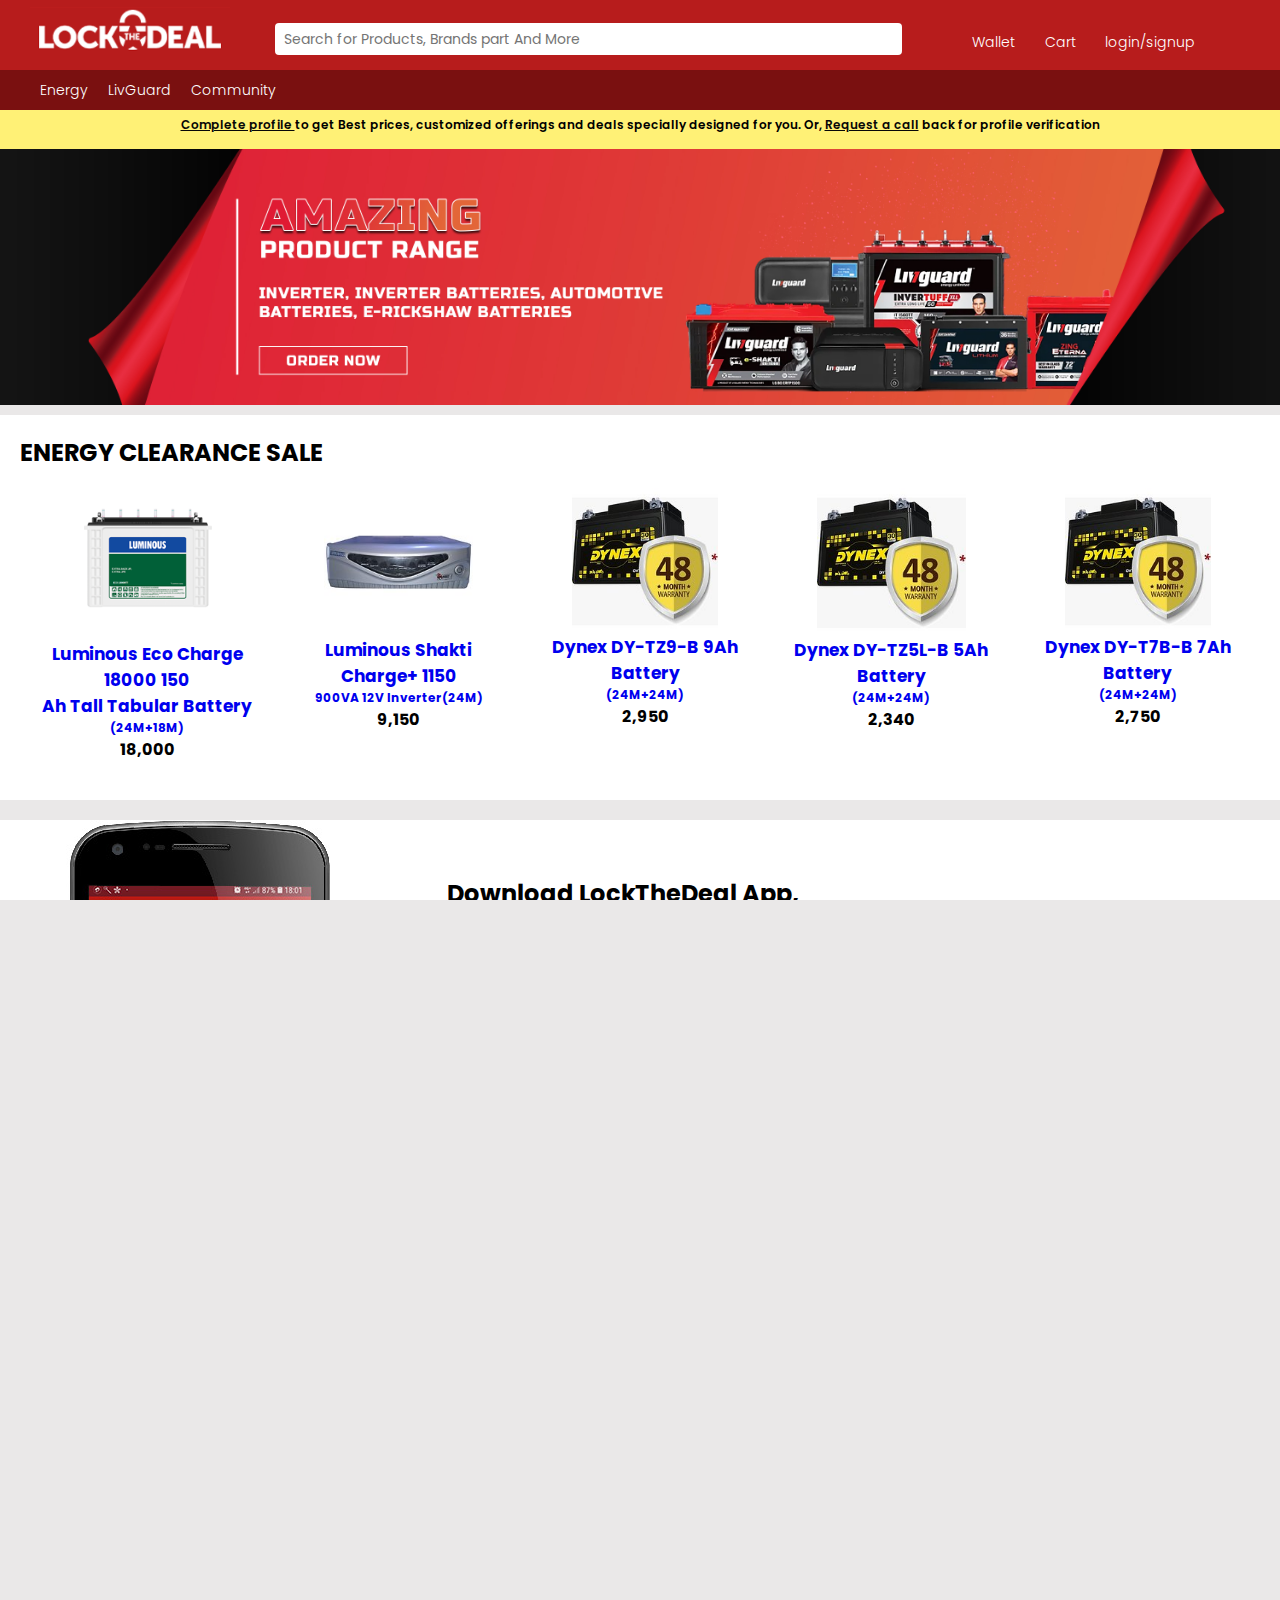
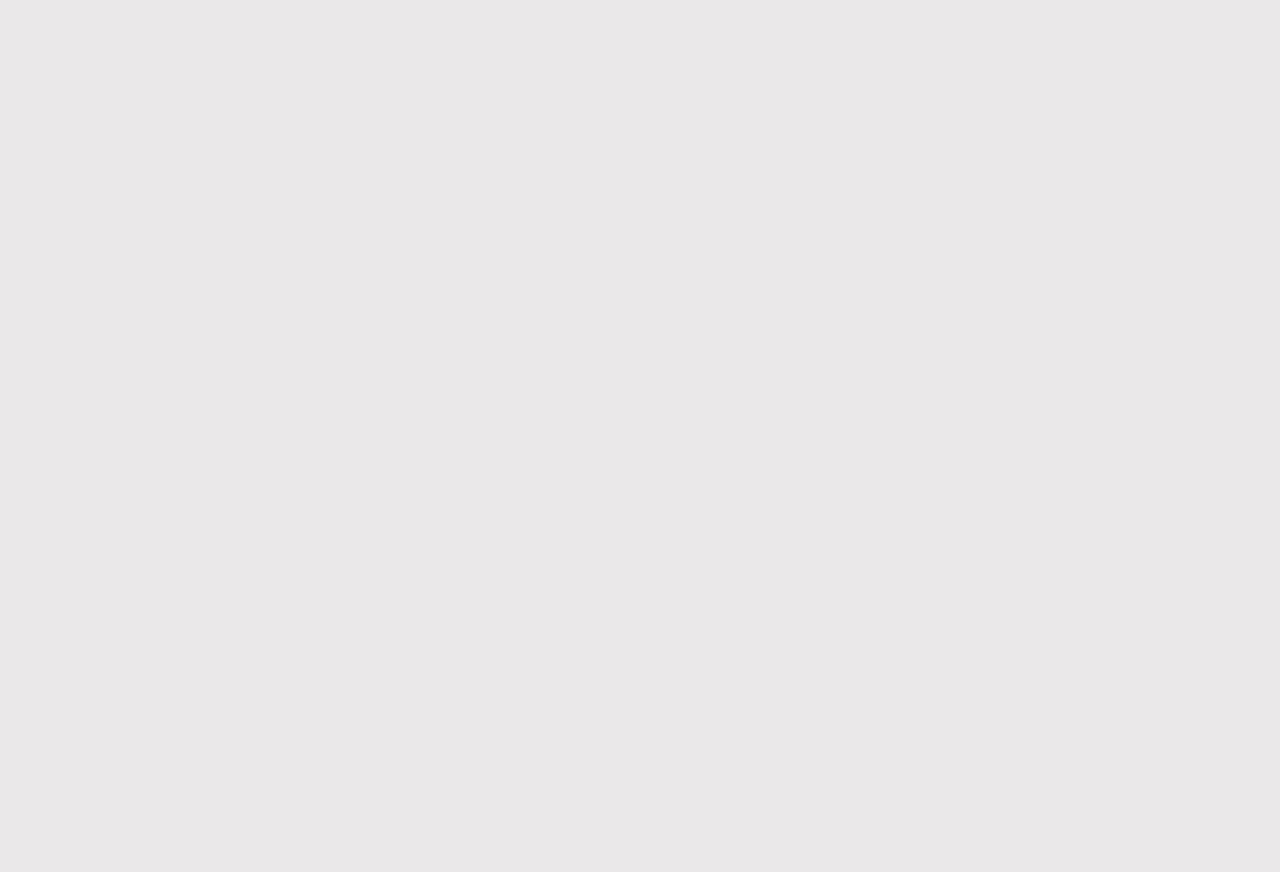
<file: index.html>
<!DOCTYPE html>
<html lang="en">

<head>
    <meta charset="UTF-8">
    <meta name="viewport" content="width=device-width, initial-scale=1.0">
    <title>Lock The Deal</title>
    <link rel="stylesheet" href="style.css">
    <link rel="stylesheet" href="https://cdnjs.cloudflare.com/ajax/libs/font-awesome/6.5.1/css/all.min.css"
        integrity="sha512-DTOQO9RWCH3ppGqcWaEA1BIZOC6xxalwEsw9c2QQeAIftl+Vegovlnee1c9QX4TctnWMn13TZye+giMm8e2LwA=="
        crossorigin="anonymous" referrerpolicy="no-referrer" />
    <link rel="preconnect" href="https://fonts.googleapis.com">
    <link rel="preconnect" href="https://fonts.gstatic.com" crossorigin>
    <link href="https://fonts.googleapis.com/css2?family=Poppins:wght@300&display=swap" rel="stylesheet">
</head>

<body>
    <!-- navbar class for company logo searchbox and cart-wallet-login -->
    <div class="navbar">
        <div class="user-bar">
            <p>Hi, Shopping Cart 0rs</p>
        </div>
        <div class="logo">
            <img src="lock the deal img.png" alt="">
        </div>

        <div class="srchproduct">
            <input type="text" placeholder="Search for Products, Brands part And More" />
            <button><i class="fa-solid fa-magnifying-glass"></i></button>
        </div>

        <div class="navopt">
            <div class="wallet">
                <li><a href="wallet">Wallet
                        <i class="fa-solid fa-wallet"></i></a>
                </li>
            </div>

            <div class="cart">
                <li>
                    <a href="cart">Cart
                        <i class="fa-solid fa-cart-shopping"></i>
                    </a>
                </li>
            </div>

            <div class="login-signup">
                <li>
                    <a href="signup.html" id="form-open">login/signup
                        <i class="fa-solid fa-user"></i>
                    </a>
                </li>
            </div>
            <!-- <label for="check" class="close-menu"><i class="fas fa-times"></i></label> -->
        </div>


        <div class="menu-icon">
            <a href="#menu"><i class="fa-solid fa-bars"></i></a>
        </div>
        <!-- 
        <div class="dropdown-navopt">
            <li><a href="#">Wallet</a></li>
            <li><a href="#">cart</a></li>
            <li><a href="login.html">Login/SignUp</a></li> -->
        <!-- <li><a href="#"></a></li>
            <li><a href="#"></a></li>
            <li><a href=""></a></li> -->
    </div>
    </div>

    <!-- nav-tag for energy, livguard and community dropdown  -->
    <nav>
        <div class="wrapper">
            <ul class="nav-links">
                <li><a href="">Energy <i class="fa-solid fa-angle-down"></i></a>
                    <div class="mega-box">
                        <div class="content">
                            <div class="row">
                                <header><a href="Battery.html">Battery</a></header>
                                <ul class="mega-link" id="battery">
                                    <li><a href="#">Inverter Battery</a></li>
                                    <li><a href="#">Four Wheeler</a></li>
                                    <li><a href="#">Three Wheeler</a></li>
                                    <li><a href="#">Two Wheeler</a></li>
                                    <li><a href="#">UPS batteries</a></li>
                                </ul>
                            </div>

                            <div class="row">
                                <header>Inverters</header>
                                <ul class="mega-link" id="battery">
                                    <li><a href="#">Inverters Battery</a></li>
                                </ul>
                            </div>

                            <div class="row">
                                <header>Solar</header>
                                <ul class="mega-link" id="battery">
                                    <li><a href="#">Solar Panel</a></li>
                                    <li><a href="#">Solar Inverters</a></li>
                                    <li><a href="#">Solar Battery</a></li>
                                    <li><a href="#">Solar Accessories</a></li>
                                </ul>
                            </div>
                            <img src="cat-energy.jpg" alt="">
                        </div>
                    </div>
                </li>
            </ul>

            <ul class="nav-links">
                <li><a href="">LivGuard <i class="fa-solid fa-angle-down"></i></a>
                    <div class="mega-box">
                        <div class="content">
                            <div class="row">
                                <header>Battery</header>
                                <ul class="mega-link" id="battery">
                                    <li><a href="#">Inverter Battery</a></li>
                                    <li><a href="#">Four Wheeler Battery</a></li>
                                    <li><a href="#">Three Wheeler Battery</a></li>
                                    <li><a href="#">Two Wheeler Battery</a></li>
                                    <li><a href="#">UPS Battery</a></li>
                                </ul>
                            </div>

                            <div class="row">
                                <header>Inverters</header>
                                <ul class="mega-link" id="battery">
                                    <li><a href="#">Inverters</a></li>
                                </ul>
                            </div>

                            <div class="row">
                                <header>Solar</header>
                                <ul class="mega-link" id="battery">
                                    <li><a href="#">Solar Panel</a></li>
                                    <li><a href="#">Solar Inverters</a></li>
                                    <li><a href="#">Solar Battery</a></li>
                                    <li><a href="#">Solar Accessories</a></li>
                                </ul>
                            </div>
                            <img src="cat-livguard.jpg" alt="">
                        </div>
                    </div>
                </li>
            </ul>
            <ul class="nav-links">
                <li><a href="">Community</a></li>
            </ul>


        </div>
    </nav>

    <!-- alert-box for call verification -->
    <div class="alertbox">
        <p>
            <i class="fa-solid fa-hand-point-right"></i>
            <a href="#">Complete profile </a>
            to get Best prices, customized offerings and deals specially designed for
            you. Or,
            <i class="fa-solid fa-phone"></i>

            <a href="#">Request a call</a>
            back for profile verification
        </p>
    </div>


    <!-- scroll imgages in header -->
    <main>
        <div class="container">
            <div class="slides">
                <img src="scrollimg1.jpg" alt="">
                <img src="scrollimg2.jpg" alt="">
                <img src="scrollimg3.jpg" alt="">
                <img src="scrollimg4.jpg" alt="">
                <img src="scrollimg5.jpg" alt="">
                <img src="scrollimg6.jpg" alt="">
                <img src="scrollimg7.jpg" alt="">
            </div>
        </div>
    </main>



    <!-- main page content  -->
    <div class="sale-prod">
        <h2>ENERGY CLEARANCE SALE</h2>
        <div class="energy-sale">
            <div class="cards">
                <div class="card">
                    <img src="energy-sale1.jpg">
                    <div class="card-desc">
                        <h3><a href="#">Luminous Eco Charge 18000 150 <br>Ah Tall Tabular Battery</a></h3>
                        <h4><a href="#">(24M+18M)</a></h4>
                        <p>18,000</p>
                    </div>
                </div>

                <div class="card">
                    <img src="energy-sale2.jpg">
                    <div class="card-desc">
                        <h3><a href="#">Luminous Shakti Charge+ 1150</a></h3>
                        <h4><a href="#">900VA 12V Inverter(24M)</a></h4>
                        <p>9,150</p>
                    </div>
                </div>

                <div class="card">
                    <img src="energy-sale3.jpg">
                    <div class="card-desc">
                        <h3><a href="#">Dynex DY-TZ9-B 9Ah Battery</a></h3>
                        <h4><a href="#">(24M+24M)</a></h4>
                        <p>2,950</p>
                    </div>
                </div>

                <div class="card">
                    <img src="energy-sale4.jpg">
                    <div class="card-desc">
                        <h3><a href="#">Dynex DY-TZ5L-B 5Ah Battery</a></h3>
                        <h4><a href="#">(24M+24M)</a></h4>
                        <p> 2,340</p>
                    </div>
                </div>

                <div class="card">
                    <img src="energy-sale4.jpg">
                    <div class="card-desc">
                        <h3><a href="#">Dynex DY-T7B-B 7Ah Battery</a></h3>
                        <h4><a href="#">(24M+24M)</a></h4>
                        <p>2,750</p>
                    </div>
                </div>
            </div>
        </div>
    </div>



    <!-- app describtion and subscribe -->
    <div class="app-desc">
        <img src="app-mob.jpg" alt="mobile">
        <div class="link-desc">
            <h2>Download LockTheDeal App,<br>
                place orders and get amazing discounts on orders placed <br>
                through app.</h2>

            <div class="input-link">
                <p>Enter your mobile number to download app</p>
                <input type="text" placeholder="Enter Mobile Number">
                <button><a href="#">Send Me Link</a></button>
            </div>
            <button class="google-app">
                <a href="#">
                    <img src="google-play.jpg" alt="google-app">
                </a>
            </button>
        </div>
    </div>

    <!-- footer that contains company-info,product-category, top brands and other info -->
    <footer>
        <div class="company-info">
            <ul class="footer-content">
                <p>Company</p>
                <li><a href="#About-Us">About Us</a></li>
                <li><a href="#Work-with-Us">Work with Us</a></li>
                <li><a href="#Contact-Us">Contact Us</a></li>
                <li><a href="#Press-Releases">Press Releases</a></li>
                <li><a href="#Investor-Announcements">Investor Announcements </a></li>
            </ul>

            <ul class="footer-content">
                <p>Help</p>
                <li><a href="#FAQs">FAQs</a></li>
                <li><a href="#Cancellation-Return">Cancellation & Return</a></li>
                <li><a href="#Shipping-Tracking">Shipping and Tracking</a></li>
                <li><a href="#Refer-Earn">Refer and Earn</a></li>
            </ul>

            <ul class="footer-content">
                <p>Policy</p>
                <li><a href="#Privacy-Policy">Privacy Policy</a></li>
                <li><a href="#Replacement-Policy">Replacement Policy</a></li>
                <li><a href="#Terms-of-Use">Terms of Use</a></li>
                <li><a href="#Terms-of-Sale">Terms of Sale</a></li>
            </ul>

            <ul class="footer-content">
                <p>Services</p>
                <li><a href="#Enroll-seller">Enroll as a seller</a></li>
                <li><a href="#Seller-Login">Seller Login</a></li>
                <li><a href="#Sell-on-LockTheDeal">Sell on LockTheDeal</a></li>

            </ul>

        </div>
        <hr>

        <div class="connect-us">
            <div class="social">
                <h2 class="download">Download Our App !</h2>
                <button class="google-app">
                    <a href="#">
                        <img src="google-play.jpg" alt="google-app">
                    </a>
                </button>
                <h2 class="connect">Connect With Us</h2>
                <div class="social-links">
                    <i class="fa-brands fa-facebook-f"></i>
                    <i class="fa-brands fa-twitter"></i>
                    <i class="fa-brands fa-youtube"></i>
                    <i class="fa-brands fa-linkedin-in"></i>
                </div>
            </div>

            <div class="subscribe">
                <h2 class="subs-tag">Subscribe To Newsletter</h2>
                <input type="text" placeholder="Enter Your Email Id Or Mobile Number">
                <button><a href="#Subscribe">Subscibe To Email/SMS/Call</a></button>
                <p>Signup to receive latest deals / offers</p>
            </div>

            <div class="contact">
                <h2 class="cont-tag">Customer Support</h2>
                <p><i class="fa-solid fa-phone"></i>Phone: +91-9205559711</p>
                <p><i class="fa-solid fa-phone"></i>Sales: +91-9289235656</p>
                <p><i class="fa-solid fa-envelope"></i>Email <a id="email" href="#email">support@lockthedeal.com</a></p>
            </div>
        </div>
        <hr>
        <div class="payment">
            <h2>Payment Method :</h2>
            <img src="payment-icon.png" alt="payment">
            <h2>© 2023 LockTheDeal. All Rights Reserved.</h2>
        </div>
        <hr>
        <div class="product-category">
            <h2>Top Categories</h2>
            <div class="energy">
                <h2>Energy</h2>
                <p><a href="#solar">Solar:</a>
                    <a href="#solar-battery">solar battery,</a>
                    <a href="#solar-panel">solar panel,</a>
                    <a href="#solar-comp">solar components,</a>
                    <a href="#solar-invert">solar invert.</a>
                </p>
                <p><a href="#inverter">Inverters:</a>
                    <a href="#inverter">Inverters.</a>
                </p>
                <p><a href="#battery">battery:</a>
                    <a href="#two-wheeler">two-wheeler battery,</a>
                    <a href="#three-wheeler">three-wheeler battery,</a>
                    <a href="#inverter-battery">inverter battery,</a><a href="#UPS-battery">UPS battery,</a>
                    <a href="#solar-battery">solar battery,</a>
                    <a href="#four-wheeler">solar battery.</a>
                </p>
            </div>
            <div class="electricals">
                <h2>Electricals</h2>
            </div>
            <div class="livguard">
                <h2>LivGuard</h2>
                <p><a href="#solar">Solar:</a>
                    <a href="#solar-battery">solar battery,</a>
                    <a href="#solar-panel">solar panel,</a>
                    <a href="#solar-comp">solar components,</a>
                    <a href="#solar-invert">solar invert.</a>
                </p>
                <p><a href="#inverter">Inverters:</a>
                    <a href="#inverter">Inverters.</a>
                </p>
                <p><a href="#battery">battery:</a>
                    <a href="#two-wheeler">two-wheeler battery,</a>
                    <a href="#three-wheeler">three-wheeler battery,</a>
                    <a href="#inverter-battery">inverter-battery,
                </p>
            </div>
            <div class="top-brands">
                <h2>Top Brands</h2>
                <a href="">Exide |</a>
                <a href="">Amaron |</a>
                <a href="">Luminous |</a>
                <a href="">Livguard |</a>
                <a href="">Livfast |</a>
                <a href="">Power Zone |</a>
                <a href="">Dynex |</a>
                <a href="">Okaya |</a>
                <a href="">Mtek Power |</a>
                <a href="">Tata Green |</a>
                <a href="">Su-Kam |</a>
                <a href="">Genus |</a>
                <a href="">LEADER |</a>
                <a href="">Eastman |</a>
                <a href="">ADDO |</a>
                <a href="">ALTIMA |</a>
                <a href="">CENTRIA |</a>
                <a href="">Amaze |</a>
                <a href="">Microtek |</a>
                <a href="">Havells |</a>
                <a href="">Khaitan </a>
                <hr>
            </div>
            <div class="top-searches"></div>
        </div>

        <div class="about-us">
            <h2>About Us</h2>
            <p>
                LockTheDeal is a technology-enabled end-to-end distribution platform for retailers, offering a wide
                range of products and brands. It was set up with investment from SAR group, with a mission to remove the
                inefficiencies of the traditional distribution model. Through the LTD platform, retailers will have
                access to credit on easy terms, transparent pricing, personalized deals on their favourite products,
                timely updates on price changes and schemes in the market, best-in-class delivery & after-sales services
                – directly from their mobiles. Brands can also leverage LTD’s convenient & robust platform to develop a
                tech-enabled, transparent sales & distribution network.</p>
        </div>
    </footer>

    <script src="script.js"></script>
</body>

</html>
</file>
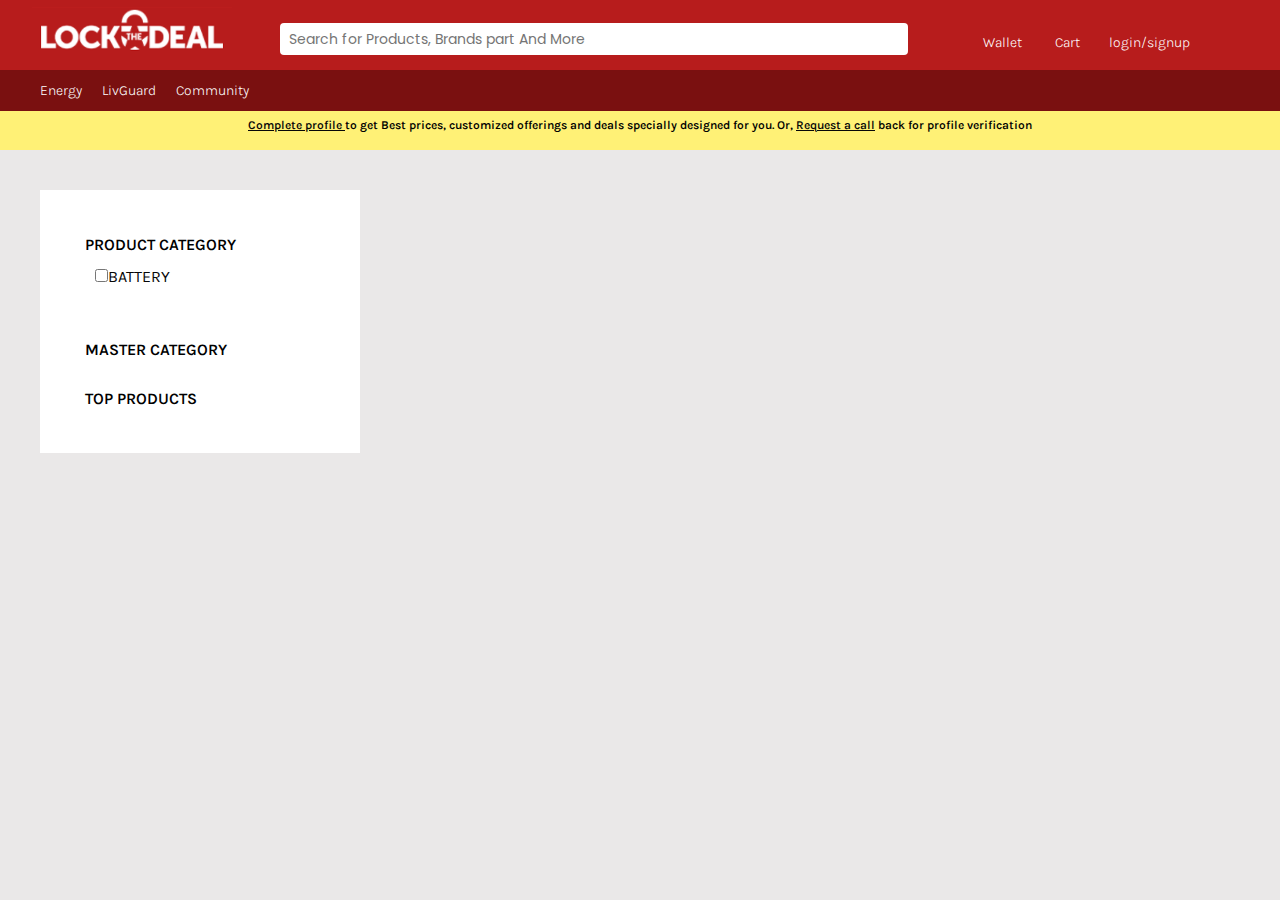
<file: Battery.html>
<!DOCTYPE html>
<html lang="en">

<head>
    <meta charset="UTF-8">
    <meta name="viewport" content="width=device-width, initial-scale=1.0">
    <title>Battery:</title>
    <link rel="stylesheet" href="Battery.css">
    <link rel="stylesheet" href="https://cdnjs.cloudflare.com/ajax/libs/font-awesome/6.5.1/css/all.min.css"
        integrity="sha512-DTOQO9RWCH3ppGqcWaEA1BIZOC6xxalwEsw9c2QQeAIftl+Vegovlnee1c9QX4TctnWMn13TZye+giMm8e2LwA=="
        crossorigin="anonymous" referrerpolicy="no-referrer" />
    <link rel="preconnect" href="https://fonts.googleapis.com">
    <link rel="preconnect" href="https://fonts.gstatic.com" crossorigin>
    <link href="https://fonts.googleapis.com/css2?family=Poppins:wght@300&display=swap" rel="stylesheet">
</head>

<body>
    <!-- navbar class for company logo searchbox and cart-wallet-login -->
    <div class="navbar">
        <div class="user-bar">
            <p>Hi, Shopping Cart 0rs</p>
        </div>
        <div class="logo">
            <img src="lock the deal img.png" alt="">
        </div>

        <div class="srchproduct">
            <input type="text" placeholder="Search for Products, Brands part And More" />
            <button><i class="fa-solid fa-magnifying-glass"></i></button>
        </div>

        <div class="navopt">
            <div class="wallet">
                <li><a href="wallet">Wallet
                        <i class="fa-solid fa-wallet"></i></a>
                </li>
            </div>

            <div class="cart">
                <li>
                    <a href="cart">Cart
                        <i class="fa-solid fa-cart-shopping"></i>
                    </a>
                </li>
            </div>

            <div class="login-signup">
                <li>
                    <a href="signup.html" id="form-open">login/signup
                        <i class="fa-solid fa-user"></i>
                    </a>
                </li>
            </div>
            <!-- <label for="check" class="close-menu"><i class="fas fa-times"></i></label> -->
        </div>


        <div class="menu-icon">
            <a href="#menu"><i class="fa-solid fa-bars"></i></a>
        </div>
        <!-- 
        <div class="dropdown-navopt">
            <li><a href="#">Wallet</a></li>
            <li><a href="#">cart</a></li>
            <li><a href="login.html">Login/SignUp</a></li> -->
        <!-- <li><a href="#"></a></li>
            <li><a href="#"></a></li>
            <li><a href=""></a></li> -->
    </div>
    </div>

    <!-- nav-tag for energy, livguard and community dropdown  -->
    <nav>
        <div class="wrapper">
            <ul class="nav-links">
                <li><a href="">Energy <i class="fa-solid fa-angle-down"></i></a>
                    <div class="mega-box">
                        <div class="content">
                            <div class="row">
                                <header>Battery</header>
                                <ul class="mega-link" id="battery">
                                    <li><a href="#">Inverter Battery</a></li>
                                    <li><a href="#">Four Wheeler</a></li>
                                    <li><a href="#">Three Wheeler</a></li>
                                    <li><a href="#">Two Wheeler</a></li>
                                    <li><a href="#">UPS batteries</a></li>
                                </ul>
                            </div>

                            <div class="row">
                                <header>Inverters</header>
                                <ul class="mega-link" id="battery">
                                    <li><a href="#">Inverters Battery</a></li>
                                </ul>
                            </div>

                            <div class="row">
                                <header>Solar</header>
                                <ul class="mega-link" id="battery">
                                    <li><a href="#">Solar Panel</a></li>
                                    <li><a href="#">Solar Inverters</a></li>
                                    <li><a href="#">Solar Battery</a></li>
                                    <li><a href="#">Solar Accessories</a></li>
                                </ul>
                            </div>
                            <img src="cat-energy.jpg" alt="">
                        </div>
                    </div>
                </li>
            </ul>

            <ul class="nav-links">
                <li><a href="">LivGuard <i class="fa-solid fa-angle-down"></i></a>
                    <div class="mega-box">
                        <div class="content">
                            <div class="row">
                                <header>Battery</header>
                                <ul class="mega-link" id="battery">
                                    <li><a href="#">Inverter Battery</a></li>
                                    <li><a href="#">Four Wheeler Battery</a></li>
                                    <li><a href="#">Three Wheeler Battery</a></li>
                                    <li><a href="#">Two Wheeler Battery</a></li>
                                    <li><a href="#">UPS Battery</a></li>
                                </ul>
                            </div>

                            <div class="row">
                                <header>Inverters</header>
                                <ul class="mega-link" id="battery">
                                    <li><a href="#">Inverters</a></li>
                                </ul>
                            </div>

                            <div class="row">
                                <header>Solar</header>
                                <ul class="mega-link" id="battery">
                                    <li><a href="#">Solar Panel</a></li>
                                    <li><a href="#">Solar Inverters</a></li>
                                    <li><a href="#">Solar Battery</a></li>
                                    <li><a href="#">Solar Accessories</a></li>
                                </ul>
                            </div>
                            <img src="cat-livguard.jpg" alt="">
                        </div>
                    </div>
                </li>
            </ul>
            <ul class="nav-links">
                <li><a href="">Community</a></li>
            </ul>


        </div>
    </nav>

    <!-- alert-box for call verification -->
    <div class="alertbox">
        <p>
            <i class="fa-solid fa-hand-point-right"></i>
            <a href="#">Complete profile </a>
            to get Best prices, customized offerings and deals specially designed for
            you. Or,
            <i class="fa-solid fa-phone"></i>

            <a href="#">Request a call</a>
            back for profile verification
        </p>
    </div>

    <!-- product-panel -->
    <div class="product-panel">
        <ul class="accordion" id="one">
            <li>
                <input type="radio" name="accordion" id="first" checked>
                <label for="first">PRODUCT CATEGORY</label>

                <div class="content">
                    <p><input type="checkbox" class="checkbox" name="category" value="BATTERY" onclick="checkbox(this)"><a
                            href="#">BATTERY</a>
                    </p>
                </div>
            </li>
        </ul>
        <ul class="accordion">
            <li>
                <input type="radio" name="accordion" id="second">
                <label for="second">MASTER CATEGORY</label>

                <div class="content">
                    <p><input type="checkbox" class="checkbox" name="category" value="ENERGY" onclick="checkbox(this)"><a
                            href="#">ENERGY</a></p>
                    <p><input type="checkbox" class="checkbox" name="category" value="LIVGUARD" onclick="checkbox(this)"><a
                            href="#">LIVGUARD</a></p>
                </div>
            </li>
        </ul>
        <ul class="accordion">
            <li>
                <input type="radio" name="accordion" id="third">
                <label for="third">TOP PRODUCTS</label>

                <div class="content">
                    <p><input type="checkbox" class="checkbox" name="category" value="FOUR WHEELER" onclick="checkbox(this)"><a
                            href="#">FOUR WHEELER()</a></p>
                    <p><input type="checkbox" class="checkbox" name="category" value="INVERTER BATTERY" onclick="checkbox(this)"><a
                            href="#">INVERTER BATTERY()</a></p>
                    <p><input type="checkbox" class="checkbox" name="category" value="FOUR WHEELER BATTERY" onclick="checkbox(this)"><a
                            href="#">FOUR WHEELER BATTERY()</a></p>
                    <p><input type="checkbox" class="checkbox" name="category" value="TWO WHEELER BATTERY" onclick="checkbox(this)"><a
                            href="#">TWO WHEELER BATTERY()</a></p>
                    <p><input type="checkbox" class="checkbox" name="category" value="TWO WHEELER" onclick="checkbox(this)"><a
                            href="#">TWO WHEELER()</a></p>
                    <p><input type="checkbox" class="checkbox" name="category" value="UPS BATTERIES" onclick="checkbox(this)"><a
                            href="#">UPS BATTERIES()</a></p>
                    <p><input type="checkbox" class="checkbox" name="category" value="THREE WHEELER" onclick="checkbox(this)"><a
                            href="#">THREE WHEELER()</a></p>
                </div>
            </li>
        </ul>
    </div>

    <script src="Battery.js"></script>
</body>

</html>
</file>
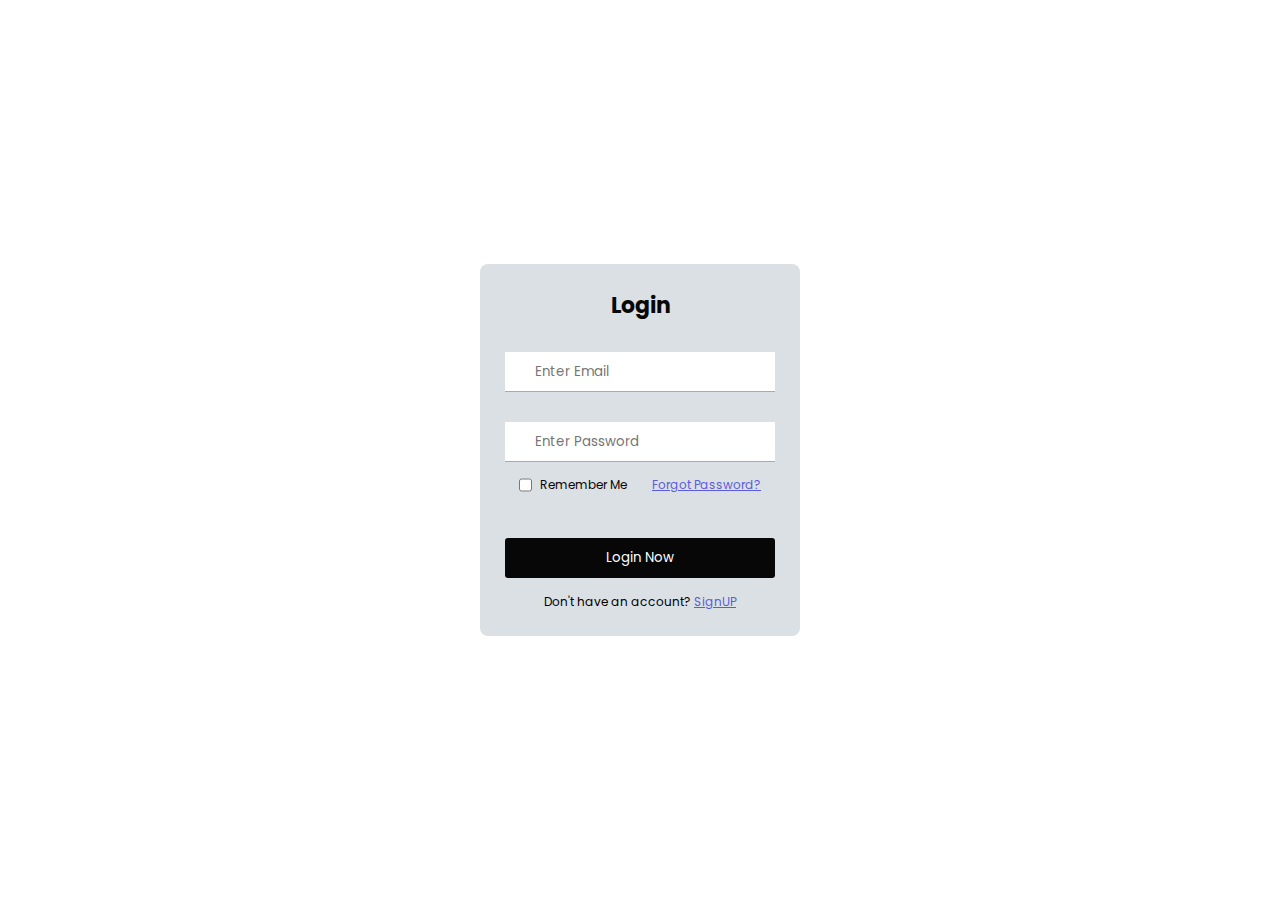
<file: login.html>
<!DOCTYPE html>
<html lang="en">
<head>
    <meta charset="UTF-8">
    <meta name="viewport" content="width=device-width, initial-scale=1.0">
    <title>Login Lock The Deal</title>
    <link rel="stylesheet" href="login.css">
    <link rel="stylesheet" href="https://cdnjs.cloudflare.com/ajax/libs/font-awesome/6.5.1/css/all.min.css"
        integrity="sha512-DTOQO9RWCH3ppGqcWaEA1BIZOC6xxalwEsw9c2QQeAIftl+Vegovlnee1c9QX4TctnWMn13TZye+giMm8e2LwA=="
        crossorigin="anonymous" referrerpolicy="no-referrer" />
    <link rel="preconnect" href="https://fonts.googleapis.com">
    <link rel="preconnect" href="https://fonts.gstatic.com" crossorigin>
    <link href="https://fonts.googleapis.com/css2?family=Poppins:wght@300&display=swap" rel="stylesheet">
</head>
<body>

    <section class="home">
        <div class="form_container">
            <!-- <i class="fa-solid fa-circle-xmark form_close"></i> -->
            <!-- login-form -->
            <div class="form login_form">
                <form action="#">
                    <h2>Login</h2>

                    <div class="input_box">
                        <i class="fa-solid fa-envelope"></i>
                        <input id="email" type="email" placeholder="Enter Email" required>

                    </div>
                    <div class="input_box">
                        <i class="fa-solid fa-lock"></i>
                        <input id="password" type="password" placeholder="Enter Password" required>
                        <!-- <i class="fa-solid fa-eye-slash"></i> -->
                    </div>

                    <div class="option_field">
                        <span class="checkbox">
                            <input type="checkbox" id="check">
                            <label for="check">Remember Me</label>
                        </span>
                        <a href="#" class="forgot_pw">Forgot Password?</a>
                    </div>

                    <button class="button" onclick="login()">Login Now</button>

                    <div class="login_signup">
                        Don't have an account? <a href="signup.html" id="signup">SignUP</a>
                    </div>
                </form>
            </div>
        </div>
    </section>

    <script src="login.js"></script>
</body>
</html>
</file>
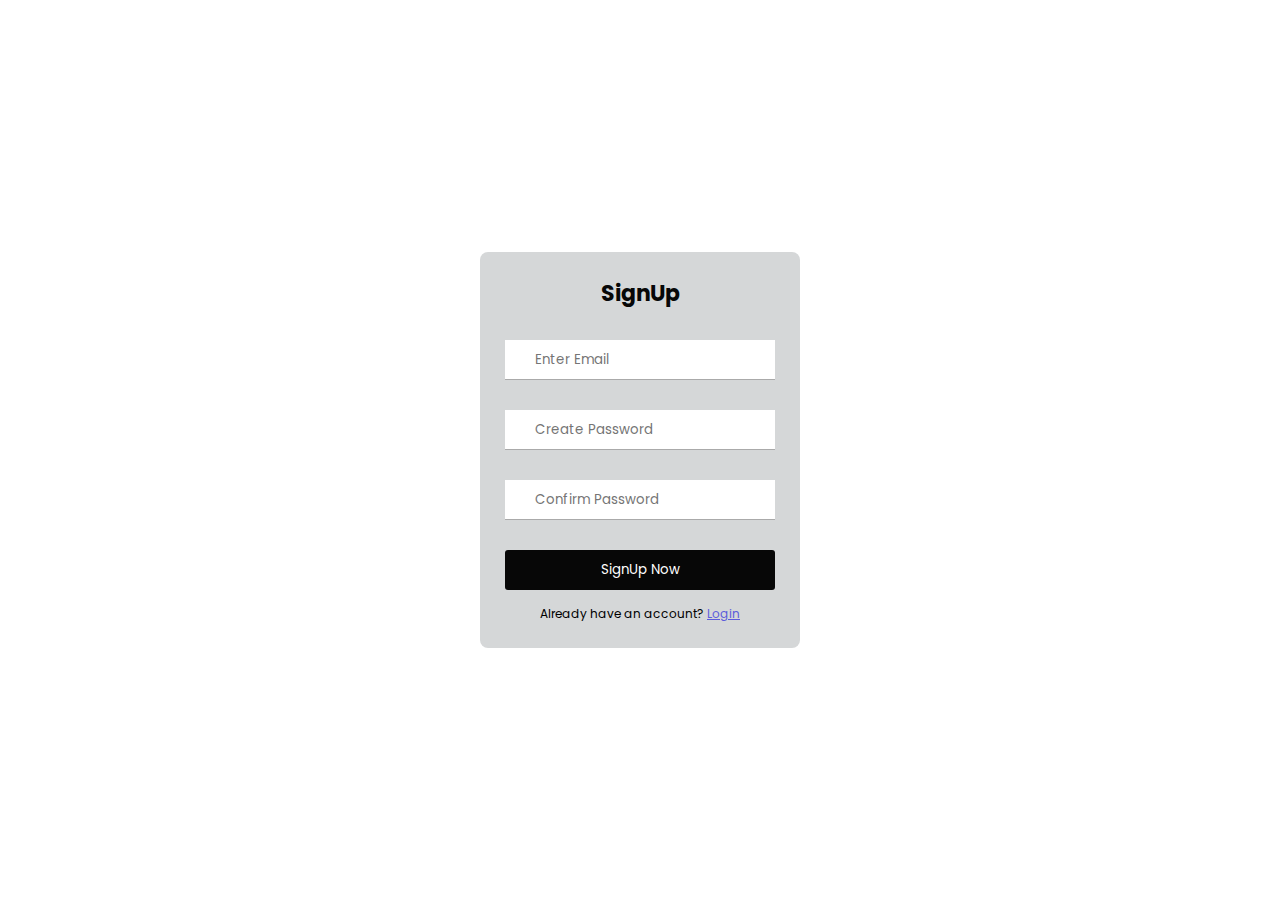
<file: signup.html>
<!DOCTYPE html>
<html lang="en">

<head>
    <meta charset="UTF-8">
    <meta name="viewport" content="width=device-width, initial-scale=1.0">
    <title>Lock The Deal/SignUp</title>
    <link rel="stylesheet" href="signup.css">
    <link rel="stylesheet" href="https://cdnjs.cloudflare.com/ajax/libs/font-awesome/6.5.1/css/all.min.css"
        integrity="sha512-DTOQO9RWCH3ppGqcWaEA1BIZOC6xxalwEsw9c2QQeAIftl+Vegovlnee1c9QX4TctnWMn13TZye+giMm8e2LwA=="
        crossorigin="anonymous" referrerpolicy="no-referrer" />
    <link rel="preconnect" href="https://fonts.googleapis.com">
    <link rel="preconnect" href="https://fonts.gstatic.com" crossorigin>
    <link href="https://fonts.googleapis.com/css2?family=Poppins:wght@300&display=swap" rel="stylesheet">
</head>

<body>
    <section class="home">
        <div class="form_container">
            <!-- <i class="fa-solid fa-circle-xmark form_close"></i> -->
            <!-- signup form -->
            <div class="form signup_form">
                <form action="#">
                    <h2>SignUp</h2>

                    <div class="input_box">
                        <i class="fa-solid fa-envelope"></i>
                        <input id="email" type="email" placeholder="Enter Email" required>

                    </div>
                    <div class="input_box">
                        <i class="fa-solid fa-lock"></i>
                        <input type="password" placeholder="Create Password" required>
                        <!-- <i class="fa-solid fa-eye-slash  pw_hide"></i> -->
                    </div>

                    <div class="input_box">
                        <i class="fa-solid fa-lock"></i>
                        <input id="password" type="password" placeholder="Confirm Password" required>
                        <i class="fa-solid fa-eye-slash pw_hide"></i>
                    </div>

                    <button class="button"  onclick="signup()">SignUp Now</button>

                    <div class="login_signup">
                        Already have an account? <a href="login.html" id="login">Login</a>
                    </div>
                </form>
            </div>
            <script src="signup.js"></script>
</body>

</html>
</file>
<file: style.css>
@import url('https://fonts.googleapis.com/css2?family=Poppins:wght@300&display=swap');
@import url('https://fonts.googleapis.com/css2?family=Karla&family=Poppins:wght@300;400&display=swap');

* {
    box-sizing: border-box;
    padding: 0;
    margin: 0;
    font-family: 'Karla', sans-serif;
    font-family: 'Poppins', sans-serif;

}

body,
html {
    margin: 0 auto;
    height: 100%;
    scroll-behavior: smooth;
    overflow-x: hidden;
    background: #eae8e8;
}

/* navbar starts here */
.navbar {
    width: 100%;
    height: 70px;
    background-color: #b71c1c;
    display: flex;
    flex-direction: row;
    justify-content: space-around;
    align-items: center;
    padding: 8px;
}

.user-bar {
    display: none;
}


.logo>img {
    width: 100%;
    /* margin: 5px; */
    float: left;
    position: relative;
    /* margin-top: 15px; */
}

.srchproduct {
    display: flex;
    flex-direction: row;
    justify-content: flex-end;
    /* align-content: center; */
    align-items: flex-end;
}

.srchproduct>input {
    width: 50vw;
    height: 32.9px;
    margin-top: 8px;
    margin-right: 10px;
    padding: 9px;
    font-size: 14px;
    font-family: poppins;
    border-radius: 4px;
    border: none;
}


.srchproduct>button {
    width: 6%;
    height: 29px;
    margin: 2px;
    display: flex;
    justify-content: center;
    align-items: center;
    background-color: white;
    border: none;
    border-radius: 1px;
    font-size: 14px;
    margin-left: -60px;
    padding: 12px;
}

.srchproduct>button:hover {
    background-color: rgb(232, 230, 230);
}

.navopt {
    display: flex;
    flex-direction: row;
    align-items: center;
    /* margin: 8px; */
    color: #ffffff;
    flex-direction: row;
    justify-content: space-evenly;
    font-size: 10px;
    margin-top: 15px;
    margin-left: 26px;
    float: right;

}

.navopt li {
    list-style: none;
}

.navopt li a {
    color: white;
    text-decoration: none;
    font-size: 14px;
    font-weight: 300;
    padding: 9px 10px;
    transition: all 0.3s ease;
}

.wallet,
.cart {
    margin-right: 10px;

}

.wallet li a {
    display: flex;
    justify-content: center;
    align-items: center;
    flex-direction: column-reverse;
    width: 5vw;
    /* margin-left: -130px; */
}

.cart li a {
    display: flex;
    justify-content: center;
    align-items: center;
    flex-direction: column-reverse;
}

.login-signup {
    margin-left: -29px;
}

.login-signup li a {
    display: flex;
    justify-content: center;
    align-items: center;
    flex-direction: column-reverse;
    margin-left: 28px;
}

.navopt li a:hover {
    color: rgb(196, 190, 190);
}




.menu-icon {
    margin-top: -10px;
    font-size: 25px;
    margin-top: 10px;
}

.menu-icon a {
    text-decoration: none;
}

.menu-icon>a i {
    color: #fff;
    display: none;
}

.dropdown-navopt {
    display: none;
    position: absolute;
    right: 2rem;
    top: 60px;
    height: 0;
    width: 170px;
    background: #fff;
    backdrop-filter: blur(15px);
    border-radius: 3px;
    overflow: hidden;
    z-index: 999;
    transition: height 0.2s cubic-bezier(0.175, 0.885, 0.32, 1.275);
}

.dropdown-navopt.open {
    height: 240px;
}

.dropdown-navopt li:hover {
    background: #cfcdcd;
    color: #fff;
    opacity: 1;
    visibility: visible;
    transition: all 0.3s ease;
}

/* .dropdown-navopt li a:hover{
    color: #fff;
} */


.dropdown-navopt li {
    padding: 0.7rem;
    display: flex;
    justify-content: center;
    align-items: center;
    font-weight: 500;
}

.dropdown-navopt li a {
    text-decoration: none;
    color: #2c2b2b;
}




nav {
    background: #7a1010;
    position: sticky;
    width: 100%;
    z-index: 990;
    height: 30px;
    line-height: 40px;
}

nav .wrapper {
    /* position: relative; */
    background: #7a1010;
    padding: 0 30px;
    margin: auto;
    display: flex;
    align-items: center;
    justify-content: left;
}

.wrapper .nav-links {
    display: inline-flex;
}

.nav-links li {
    list-style: none;
}

.nav-links li a {
    color: white;
    text-decoration: none;
    font-size: 14px;
    font-weight: 300;
    padding: 9px 10px;
    transition: all 0.3s ease;
}

.nav-links li a:hover {
    background: #f2f2f2;
    color: blue;
}

.nav-links li:hover .mega-box {
    top: 40px;
    opacity: 1;
    visibility: visible;
    transition: all 0.3s ease;
}

.mega-box {
    position: absolute;
    top: 50px;
    background: #242526;
    width: 100%;
    left: 0;
    opacity: 0;
    visibility: hidden;

}

.mega-box .content {
    background: #ffffff;
    padding: 25px 20px;
    display: flex;
    width: 100%;
    justify-content: flex-start;
}

#battery li a {
    color: black;
}

.content .row {
    width: calc(25% - 30px);
    line-height: 30px;
}

.content .row header a{
    color: black;
    font-size: 16px;
    font-weight: 500;
    text-align: left;
    margin-left: 10px;
}

.content .row header:hover {
    color: blue;
}

.row .mega-links li a {
    padding: 0 20px;
    color: #d9d9d9;
    font-size: 17px;
    display: block;
    text-align: left;
}

.content .row .mega-links {
    margin-left: -40px;
}


.alertbox {
    background-color: #fff176;
    font-size: 12px;
    font-weight: 600;
    width: 100%;
    height: 50px;
    padding: 10px;
    display: flex;
    flex-direction: row;
    justify-content: center;
    align-items: center;
    text-align: center;
}

.alertbox p a {
    color: #070707;
}

.main-img {
    background-color: #ffffff;
    text-align: center;
    height: 280px;
    width: 95%;
    margin-top: 50px;
    margin-left: 30px;
    margin-right: 30px;
}

.main-img>img {
    width: 95%;
    height: auto;
    align-items: center;
    margin-top: 35px;
    margin-left: 30px;
    margin-right: 30px;
}

.container {
    position: relative;
    top: 10%;
    overflow: hidden;
    text-align: center;
    width: 100vw;
    margin-top: -15px;
    display: flex;
    flex-wrap: wrap;
}

.slides {
    width: 100%;
    height: auto;
    display: flex;
    align-items: center;
    animation: slide 14s infinite;
}

.slides>img {
    width: 100%;
    height: auto;
    align-items: center;
    margin-top: 14px;
    /* margin-left: 30px;
    margin-right: 30px; */
}

@keyframes slide {
    0% {
        transform: translateX(0);
    }

    14% {
        transform: translateX(0);
    }

    21% {
        transform: translateX(-100%);
    }

    28% {
        transform: translateX(-100%);
    }

    35% {
        transform: translateX(-200%);
    }

    42% {
        transform: translateX(-200%);
    }

    49% {
        transform: translateX(-300%);
    }

    56% {
        transform: translateX(-300%);
    }

    63% {
        transform: translateX(-400%);
    }

    70% {
        transform: translateX(-400%);
    }

    85% {
        transform: translateX(-500%);
    }

    92% {
        transform: translateX(-500%);
    }

    100% {
        transform: translateX(-600%);
    }


}

/* main{
    display: flex;
    flex-direction: column;
    align-items: center;
    justify-content: center;
    padding: 10px;
} */


.sale-prod {
    width: 100%;
    padding: 20px;
    display: flex;
    flex-direction: column;
    justify-content: center;
    align-items: flex-start;
    background: #ffffff;
    margin-top: 10px;
}

.cards {
    display: flex;
    flex-direction: row;
    /* justify-content: space-around; */
    align-items: flex-start;
}

.card {
    padding: 18px;
    display: flex;
    justify-content: center;
    align-items: center;
    flex-direction: row-reverse;
    align-content: space-around;
    flex-wrap: wrap;

}

.card img {
    height: 70%;
    width: 70%;
    display: flex;
    justify-content: center;
    align-items: center;
}

.card-desc {
    display: flex;
    flex-direction: column;
    justify-content: center;
    align-items: center;
    text-align: center;
}

.card-desc h3 {
    font-size: 17px;
}

.card-desc h3 a {
    text-decoration: none;
}

.card-desc h4 {
    font-size: 12px;
}

.card-desc h4 a {
    text-decoration: none;
}

.card-desc p {
    font-size: 16px;
    font-weight: 700;
}

.app-desc {
    display: flex;
    flex-direction: row;
    justify-content: space-evenly;
    align-items: center;
    background-color: #ffffff;
    width: 100%;
    margin-top: 20px;
    /* margin-left: 20px;
    margin-right: 20px; */

}

.link-desc {
    display: flex;
    flex-direction: column;
    justify-content: center;
    align-items: flex-start;
    padding: 50px;
}

.input-link>p {
    margin-bottom: 10px;
    margin-top: 10px;
    font-size: 15px;
    color: #828080;
    font-weight: 500;
}

.input-link>button {
    height: 43px;
    border: none;
    margin-left: -4px;
}

.input-link>button a {
    background: black;
    height: 40.5px;
    width: 60%;
    padding: 10px;
    font-size: 14px;
}

.input-link a {
    text-decoration: none;
    color: #fff;
    height: 7%;
    width: 7%;
}

.input-link input {
    background: #ffffff;
    height: 40px;
    width: 60%;
    padding: 10px;
    font-size: 14px;
    font-weight: 500;
}

.google-app {
    display: flex;
    justify-content: center;
    align-items: center;
    margin-top: 10px;
    height: 50px;
    margin-left: 3px;
}

.google-app img {
    align-content: center;
    margin-left: -4px;
}

.google-app a {
    height: 52px;
    width: 170px;
}

/* footer starts here */

footer {
    width: 100%;
    height: 100%;
    background: #e9e9e9;
}

.company-info {
    display: flex;
    flex-direction: row;
    justify-content: space-around;
    align-items: flex-start;
    margin-top: 20px;
    padding: 50px;
    flex-wrap: wrap;
    width: 100%;
}

.company-info li {
    list-style: none;
    margin-bottom: 6px;
}

.footer-content {
    padding: 20px;
    font-size: 14px;
}

.footer-content li a {
    text-decoration: none;
    color: #828080;
    font-weight: 500;
    margin-bottom: 20px;
}

.footer-content>p {
    color: #686767;
    font-weight: 900;
    margin-bottom: 18px;
}

.connect-us {
    display: flex;
    justify-content: space-around;
    align-items: flex-start;
    margin-top: 50px;
    margin-bottom: 10px;
    flex-wrap: wrap;

}

.connect-us>.social>.download {
    color: #fe0202;
    font-size: 17px;
}

.connect-us>.social>.connect {
    font-size: 18px;
    font-weight: 600;
    color: #585757;
    margin-top: 15px;
}

.connect-us>.social>.social-links i {
    margin-right: 25px;
    margin-top: 10px;
}


.connect-us>.subscribe {
    width: 45%;
}

.connect-us>.subscribe h2 {
    font-size: 17px;
    color: #585757;
    margin-bottom: 20px;
}

.connect-us>.subscribe>input {
    background: #ffffff;
    height: 40px;
    width: 45%;
    border-radius: 4px;
    padding: 8px;
    border: none;
}

.connect-us>.subscribe button {
    background: #ae1b1b;
    font-size: 15px;
    margin-left: -3px;
    font-weight: 500;
    height: 40px;
    width: 45%;
    border-radius: 4px;
    border: none;
    padding: 8px;
}

.connect-us>.subscribe button a {
    color: #ffffff;
    text-decoration: none;
}

.connect-us>.subscribe>p {
    margin-top: 17px;
}

.connect-us>.contact>h2 {
    font-size: 17px;
    color: #585757;
    margin-bottom: 10px;
}

.connect-us>.contact>p i {
    margin: 10px;
    font-size: 17px;
}

#email {
    text-decoration: none;
    color: black;
}

.payment {
    display: flex;
    flex-direction: row;
    justify-content: space-around;
    align-items: center;
    margin-top: 20px;
    margin-bottom: 20px;
    flex-wrap: wrap;
}

.payment>h2 {
    font-size: 16px;
}

.energy,
.electricals,
.livguard {
    text-transform: capitalize;
}

.energy a {
    text-decoration: none;
    color: black;
    font-size: 13px;
}

.product-category {
    display: flex;
    flex-direction: column;
    align-items: flex-start;
    padding: 50px;
}

.product-category>h2 {
    color: #525151;
    font-size: 18px;
}

.energy {
    margin-top: 10px;
}

.energy>h2 {
    font-size: 14px;
    color: #525151;

}

.livguard>h2 {
    font-size: 14px;
    color: #525151;
}

.livguard a {
    font-size: 13px;
    text-decoration: none;
    color: black;
}

.electricals h2 {
    font-size: 14px;
    color: #525151;
    margin-top: 10px;
    margin-bottom: 10px;
}

.top-brands h2 {
    font-size: 14px;
    color: #525151;
    margin-top: 10px;
}

.top-brands a {
    font-size: 13px;
    text-decoration: none;
    color: black;
}


.about-us {
    flex-direction: column;
    align-items: flex-start;
    justify-content: center;
    padding: 40px;
    width: 100%;
    flex-wrap: wrap;
}

.about-us h2 {
    font-size: 16px;
    color: #525151;
    margin-top: 10px;
    margin-bottom: 8px;
}

.about-us p {
    font-size: 13px;
}

@media screen and (max-width:900px) {
    .navopt {
        display: none;
    }

    .srchproduct>input {
        width: 50vw;
        height: 32.9px;
        margin-top: 8px;
        margin-right: 31px;
        padding: 9px;
        font-size: 1.9vw;
        font-family: poppins;
        border-radius: 4px;
        border: none;
    }

    .menu-icon {
        /* margin-top: -10px; */
        font-size: 25px;
        float: right;
        margin-left: 37px;
        padding: 10px;
        /* margin-top: 10px; */
    }

    .menu-icon>a i {
        color: #fff;
        display: block;
    }

    .dropdown-navopt {
        display: block;
    }

    .alertbox {
        background-color: #fff176;
        font-size: 12px;
        font-weight: 600;
        width: 100%;
        height: 60px;
        padding: 10px;
        display: flex;
        flex-direction: row;
        justify-content: center;
        align-items: center;
        text-align: center;
        margin-top: 5px;
    }

    .sale-prod {
        width: 100%;
        padding: 20px;
        display: flex;
        flex-direction: column;
        justify-content: center;
        align-items: flex-start;
        background: #ffffff;
        margin-top: 10px;
    }

    .sale-prod h2 {
        font-size: 4.9vw;
    }

    .cards {
        display: flex;
        flex-direction: row;
        /* justify-content: space-around; */
        align-items: center;
        justify-content: center;
        flex-wrap: wrap;
        text-align: center;
    }

    .card {
        padding: 18px;
        display: flex;
        justify-content: center;
        align-items: center;
        flex-direction: column;
        align-content: space-around;
        flex-wrap: wrap;

    }

    .card img {
        height: 50%;
        width: 50%;
        display: flex;
        justify-content: center;
        align-items: center;
    }

    .card-desc {
        display: flex;
        flex-direction: column;
        justify-content: center;
        align-items: center;
        text-align: center;
    }

    .card-desc h3 {
        font-size: 12px;
    }

    .card-desc h3 a {
        text-decoration: none;
    }

    .card-desc h4 {
        font-size: 10px;
    }

    .card-desc h4 a {
        text-decoration: none;
    }

    .card-desc p {
        font-size: 12px;
        font-weight: 700;
    }

    .app-desc {
        display: none;
    }

    .company-info {
        display: flex;
        flex-wrap: wrap;
        justify-content: space-evenly;
        flex-direction: row;
        align-content: flex-start;
        align-items: flex-start;
    }

    .connect-us {
        display: flex;
        flex-wrap: wrap;
        font-size: 12px;
        flex-direction: column;
        align-content: center;
        align-items: center;
        justify-content: center;
        text-align: center;
    }

    .social,
    .subscribe,
    .contact {
        margin-bottom: 50px;
    }

    .connect-us>.subscribe button a {
        font-size: 10px;
        display: flex;
        flex-direction: column;
        align-items: center;
    }


    .subscribe {
        font-size: 12px;
    }

    .contact {
        font-size: 12px;
    }

    .contact .cont-tag {
        font-size: 12px;
    }

    .payment {
        display: flex;
        flex-direction: row;
        align-items: center;
        padding: 10px;
    }

    .payment img {
        width: 100%;
        padding: 10px;
    }

    .payment>h2 {
        font-size: 12px;
    }

    .subscribe h2 {
        font-size: 13px;
    }

    .product-category {
        display: none;
    }

}

@media screen and (max-width:430px) {
    nav {
        display: none;
    }

    .alertbox p {
        font-size: 2.9vw;
        margin: 10px;
    }

    .dropdown-navopt{
        left: 2rem;
            width: unset;
    }
}

@media screen and (max-width:320px) {
    .logo>img {
        display: none;
    }

    .navbar {
        display: flex;
    }

    .menu-icon a i {
        display: flex;
        justify-content: center;
        align-items: center;
    }

    .srchproduct {
        display: flex;
        width: 150%;
        flex-direction: row;
        justify-content: flex-start;
        align-items: flex-end;

    }

    .srchproduct>input {
        width: 67vw;
        height: 32.9px;
        margin-top: 8px;
        margin-right: 10px;
        padding: 9px;
        font-size: 1.9vw;
        font-family: poppins;
        border-radius: 4px;
        border: none;
    }


}
</file>
<file: Battery.css>
@import url('https://fonts.googleapis.com/css2?family=Poppins:wght@300&display=swap');
@import url('https://fonts.googleapis.com/css2?family=Karla&family=Poppins:wght@300;400&display=swap');


* {
    box-sizing: border-box;
    padding: 0;
    margin: 0;
    /* font-family: 'Poppins', sans-serif; */
    font-family: 'Karla', sans-serif;

}

body,
html {
    margin: 0 auto;
    height: 100%;
    scroll-behavior: smooth;
    overflow-x: hidden;
    background: #eae8e8;
}

/* navbar starts here */
.navbar {
    width: 100%;
    height: 70px;
    background-color: #b71c1c;
    display: flex;
    flex-direction: row;
    justify-content: space-around;
    align-items: center;
    padding: 8px;
}

.user-bar {
    display: none;
}


.logo>img {
    width: 100%;
    /* margin: 5px; */
    float: left;
    position: relative;
    /* margin-top: 15px; */
}

.srchproduct {
    display: flex;
    flex-direction: row;
    justify-content: flex-end;
    /* align-content: center; */
    align-items: flex-end;
}

.srchproduct>input {
    width: 50vw;
    height: 32.9px;
    margin-top: 8px;
    margin-right: 10px;
    padding: 9px;
    font-size: 14px;
    font-family: poppins;
    border-radius: 4px;
    border: none;
}


.srchproduct>button {
    width: 6%;
    height: 29px;
    margin: 2px;
    display: flex;
    justify-content: center;
    align-items: center;
    background-color: white;
    border: none;
    border-radius: 1px;
    font-size: 14px;
    margin-left: -60px;
    padding: 12px;
}

.srchproduct>button:hover {
    background-color: rgb(232, 230, 230);
}

.navopt {
    display: flex;
    flex-direction: row;
    align-items: center;
    /* margin: 8px; */
    color: #ffffff;
    flex-direction: row;
    justify-content: space-evenly;
    font-size: 10px;
    margin-top: 15px;
    margin-left: 26px;
    float: right;

}

.navopt li {
    list-style: none;
}

.navopt li a {
    color: white;
    text-decoration: none;
    font-size: 14px;
    font-weight: 300;
    padding: 9px 10px;
    transition: all 0.3s ease;
}

.wallet,
.cart {
    margin-right: 10px;

}

.wallet li a {
    display: flex;
    justify-content: center;
    align-items: center;
    flex-direction: column-reverse;
    width: 5vw;
    /* margin-left: -130px; */
}

.cart li a {
    display: flex;
    justify-content: center;
    align-items: center;
    flex-direction: column-reverse;
}

.login-signup {
    margin-left: -29px;
}

.login-signup li a {
    display: flex;
    justify-content: center;
    align-items: center;
    flex-direction: column-reverse;
    margin-left: 28px;
}

.navopt li a:hover {
    color: rgb(196, 190, 190);
}




.menu-icon {
    margin-top: -10px;
    font-size: 25px;
    margin-top: 10px;
}

.menu-icon a {
    text-decoration: none;
}

.menu-icon>a i {
    color: #fff;
    display: none;
}

.dropdown-navopt {
    display: none;
    position: absolute;
    right: 2rem;
    top: 60px;
    height: 0;
    width: 170px;
    background: #fff;
    backdrop-filter: blur(15px);
    border-radius: 3px;
    overflow: hidden;
    z-index: 999;
    transition: height 0.2s cubic-bezier(0.175, 0.885, 0.32, 1.275);
}

.dropdown-navopt.open {
    height: 240px;
}

.dropdown-navopt li:hover {
    background: #cfcdcd;
    color: #fff;
    opacity: 1;
    visibility: visible;
    transition: all 0.3s ease;
}

/* .dropdown-navopt li a:hover{
    color: #fff;
} */


.dropdown-navopt li {
    padding: 0.7rem;
    display: flex;
    justify-content: center;
    align-items: center;
    font-weight: 500;
}

.dropdown-navopt li a {
    text-decoration: none;
    color: #2c2b2b;
}




nav {
    background: #7a1010;
    position: sticky;
    width: 100%;
    z-index: 990;
    height: 30px;
    line-height: 40px;
}

nav .wrapper {
    /* position: relative; */
    background: #7a1010;
    padding: 0 30px;
    margin: auto;
    display: flex;
    align-items: center;
    justify-content: left;
}

.wrapper .nav-links {
    display: inline-flex;
}

.nav-links li {
    list-style: none;
}

.nav-links li a {
    color: white;
    text-decoration: none;
    font-size: 14px;
    font-weight: 300;
    padding: 9px 10px;
    transition: all 0.3s ease;
}

.nav-links li a:hover {
    background: #f2f2f2;
    color: blue;
}

.nav-links li:hover .mega-box {
    top: 40px;
    opacity: 1;
    visibility: visible;
    transition: all 0.3s ease;
}

.mega-box {
    position: absolute;
    top: 50px;
    background: #242526;
    width: 100%;
    left: 0;
    opacity: 0;
    visibility: hidden;

}

.mega-box .content {
    background: #ffffff;
    padding: 25px 20px;
    display: flex;
    width: 100%;
    justify-content: flex-start;
}

#battery li a {
    color: black;
}

.content .row {
    width: calc(25% - 30px);
    line-height: 30px;
}

.content .row header a {
    color: black;
    font-size: 16px;
    font-weight: 500;
    text-align: left;
    margin-left: 10px;
}

.content .row header:hover {
    color: blue;
}

.row .mega-links li a {
    padding: 0 20px;
    color: #d9d9d9;
    font-size: 17px;
    display: block;
    text-align: left;
}

.content .row .mega-links {
    margin-left: -40px;
}


.alertbox {
    background-color: #fff176;
    font-size: 12px;
    font-weight: 600;
    width: 100%;
    height: 50px;
    padding: 10px;
    display: flex;
    flex-direction: row;
    justify-content: center;
    align-items: center;
    text-align: center;
}

.alertbox p a {
    color: #070707;
}

.main-img {
    background-color: #ffffff;
    text-align: center;
    height: 280px;
    width: 95%;
    margin-top: 50px;
    margin-left: 30px;
    margin-right: 30px;
}

.main-img>img {
    width: 95%;
    height: auto;
    align-items: center;
    margin-top: 35px;
    margin-left: 30px;
    margin-right: 30px;
}

.product-panel {
    /* position: relative; */
    float: left;
    /* margin: 26px; */
    /* height: 100vh; */
    background: #ffffff;
    width: 25%;
    display: flex;
    flex-direction: column;
    justify-content: center;
    margin-top: 40px;
    margin-left: 40px;
    font-family: 'Karla', sans-serif;
    padding: 30px;

}

/* .accordion {
    margin: 10px auto;
    width: 300px;
} */

.accordion li {
    list-style: none;
    margin: 5px;
    padding: 10px;
    box-shadow: 6px 6x 10px -1px rgba(0, 0, 0, 0.15),
        -6px -6px -10px -1px rgba(255, 255, 255, 0.7);
}

.accordion li label {
    display: flex;
    align-items: center;
    /* padding: 10px; */
    font-size: 16px;
    font-weight: 600;
    cursor: pointer;
}

label::before {
    /* content: '+'; */
    margin-right: 10px;
    font-size: 18px;
    font-weight: 600;
}

input[type="radio"] {
    display: none;
}

.accordion .content {
    color: #555;
    padding: 0 10px;
    line-height: 26px;
    max-height: 0;
    overflow: hidden;
    transition: max-height 0.5s, padding 0.5s;
}

.accordion input[type="radio"]:checked+label+.content {
    max-height: 400px;
    padding: 10px 10px 20px;
}

.accordion p a {
    text-decoration: none;
    color: #070707;
}
</file>
<file: login.css>
* {
    box-sizing: border-box;
    padding: 0;
    margin: 0;
    font-family: 'Poppins', sans-serif;
}


/* form-page */
.form_container{
    position: absolute;
    max-width: 320px;
    width: 100%;
    top: 50%;
    left: 50%;
    transform: translate(-50%,-50%);
    z-index: 101;
    background: #dae0e4;
    padding: 25px;
    border-radius: 8px;
}



.form_close{
    position: absolute;
    top: 10px;
    right: 20px;
    color: #070707;
    font-size: 22px;
    opacity: 0.7;
    cursor: pointer;
}

.form_container h2{
    font-size: 22px;
    color: #070707;
    text-align: center;
}

.input_box{
    position: relative;
    margin-top: 30px;
    width: 100%;
    height: 40px;
}

.input_box input{
    height: 100%;
    width: 100%;
    border: none;
    outline: none;
    padding: 0 30px;
    color: #333;
    transition: all 0.2s ease;
    border-bottom: 1.5px solid #aaaaaa;
}

.input_box input:focus{
    border-color: #7a1010;
}

.input_box .fa-envelope{
    position: absolute;
    top: 50%;
    transform: translateY(-50%);
    font-size: 20px;
    color: #333;
}

.input_box .fa-lock{
    position: absolute;
    top: 50%;
    transform: translateY(-50%);
    font-size: 20px;
    color: #333;
}

.input_box i.email,
.input_box i.password{
    left: 0;
    color: #707070;
}

.input_box input:focus ~ i.email
.input_box input:focus ~ i.fa-eye-slash{
    color: #7a1010;
}

.input_box i.fa-eye-slash{
    color: #333;
    font-size: 18px;
    display: flex;
    flex-direction: row;
    align-content: stretch;
    justify-content: flex-end;
    margin-top: -24px;
}

.option_field{
    margin: 14px;
    display: flex;
    align-items: center;
    justify-content: space-between;
}

.form_container a{
    color: rgb(92, 92, 219);
    font-size: 12px;
}

.form_container a:hover{
    text-decoration: underline;
}

.checkbox{
    display: flex;
    column-gap: 8px;
    white-space: nowrap;
    font-size: 12px;
    cursor: pointer;
}

.checkbox label{
    font-size: 12px;
    user-select: none;
    color: #070707;
}

.form_container .button{
    background: #070707;
    color: #fff;
    margin-top: 30px;
    width: 100%;
    padding: 10px 0;
    border-radius: 3px;
    border: none;
}

.form_container .button:hover{
    background: #2e2b2b;
}

.login_signup{
    font-size: 12px;
    text-align: center;
    margin-top: 15px;
}
</file>
<file: signup.css>
* {
    box-sizing: border-box;
    padding: 0;
    margin: 0;
    font-family: 'Poppins', sans-serif;
}


/* form-page */
.form_container{
    position: absolute;
    max-width: 320px;
    width: 100%;
    top: 50%;
    left: 50%;
    transform: translate(-50%,-50%);
    z-index: 101;
    background: #d5d7d8;
    padding: 25px;
    border-radius: 8px;
}


.form_close{
    position: absolute;
    top: 10px;
    right: 20px;
    color: #070707;
    font-size: 22px;
    opacity: 0.7;
    cursor: pointer;
}

.form_container h2{
    font-size: 22px;
    color: #070707;
    text-align: center;
}

.input_box{
    position: relative;
    margin-top: 30px;
    width: 100%;
    height: 40px;
}

.input_box input{
    height: 100%;
    width: 100%;
    border: none;
    outline: none;
    padding: 0 30px;
    color: #333;
    transition: all 0.2s ease;
    border-bottom: 1.5px solid #aaaaaa;
}

.input_box input:focus{
    border-color: #7a1010;
}

.input_box .fa-envelope{
    position: absolute;
    top: 50%;
    transform: translateY(-50%);
    font-size: 20px;
    color: #333;
}

.input_box .fa-lock{
    position: absolute;
    top: 50%;
    transform: translateY(-50%);
    font-size: 20px;
    color: #333;
}

.input_box i.email,
.input_box i.password{
    left: 0;
    color: #707070;
}

.input_box input:focus ~ i.email
.input_box input:focus ~ i.fa-eye-slash{
    color: #7a1010;
}

.input_box i.fa-eye-slash{
    color: #333;
    font-size: 18px;
    display: flex;
    flex-direction: row;
    align-content: stretch;
    justify-content: flex-end;
    margin-top: -24px;
}

.option_field{
    margin: 14px;
    display: flex;
    align-items: center;
    justify-content: space-between;
}

.form_container a{
    color: rgb(92, 92, 219);
    font-size: 12px;
}

.form_container a:hover{
    text-decoration: underline;
}

.checkbox{
    display: flex;
    column-gap: 8px;
    white-space: nowrap;
    font-size: 12px;
    cursor: pointer;
}

.checkbox label{
    font-size: 12px;
    user-select: none;
    color: #070707;
}

.form_container .button{
    background: #070707;
    color: #fff;
    margin-top: 30px;
    width: 100%;
    padding: 10px 0;
    border-radius: 3px;
    border: none;
    cursor: pointer;
}

.form_container .button:hover{
    background: #2e2b2b;
}

.login_signup{
    font-size: 12px;
    text-align: center;
    margin-top: 15px;
}
</file>
